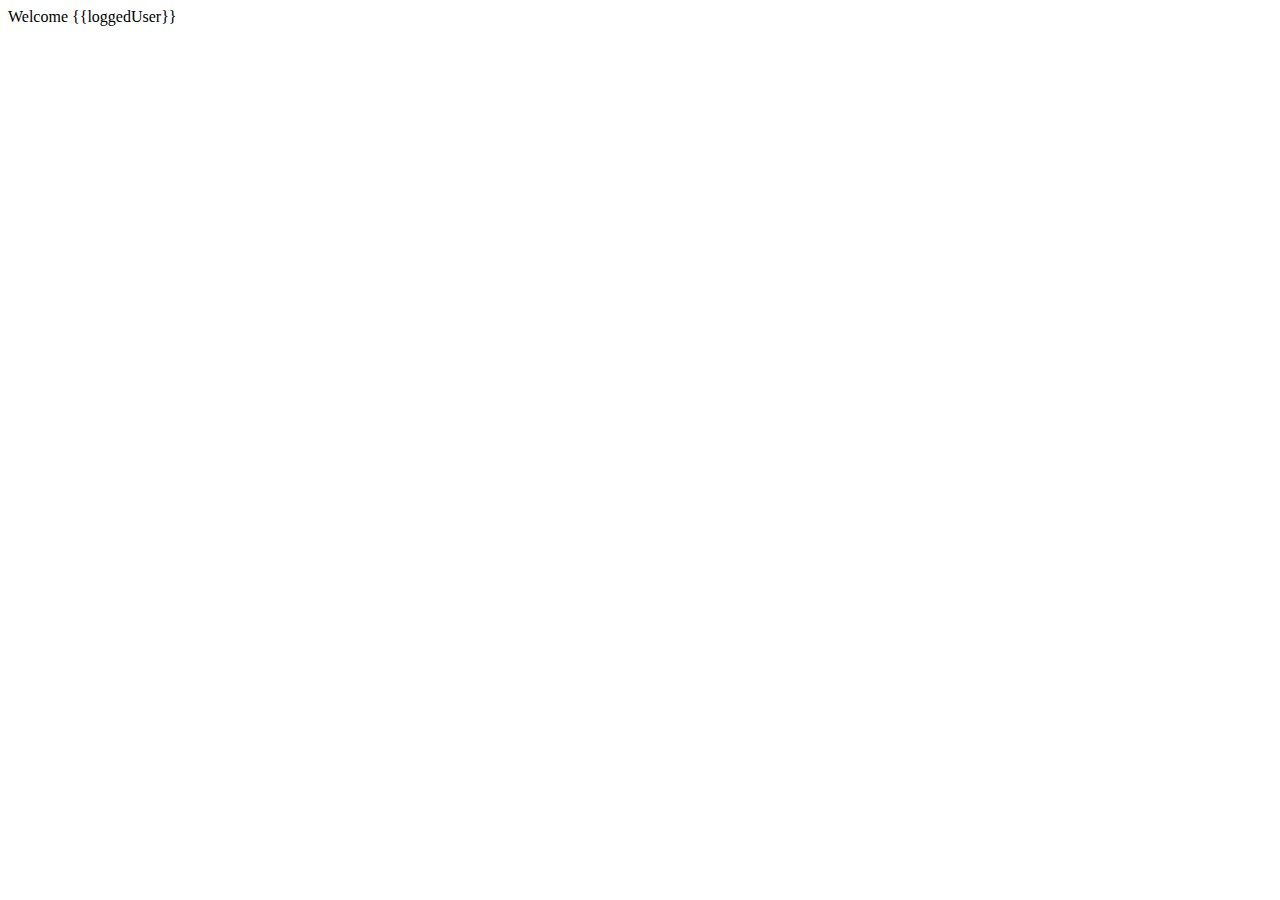
<file: app-manager-static/WebContent/html/home.html>
<!DOCTYPE html>
<html>
<head>
<meta charset="ISO-8859-1">
<title>Application Form</title>
</head>
<body>

	<div class="container">
		
			<div class="alert alert-success">Welcome {{loggedUser}}</div>
			
			<div class="panel-group">
				
				<div ng-include="'html/applicationForm.html'"></div>
				
				<div ng-include="'html/applicationDetails.html'"></div>
				
			</div>
		</div>
</body>
</html>
</file>
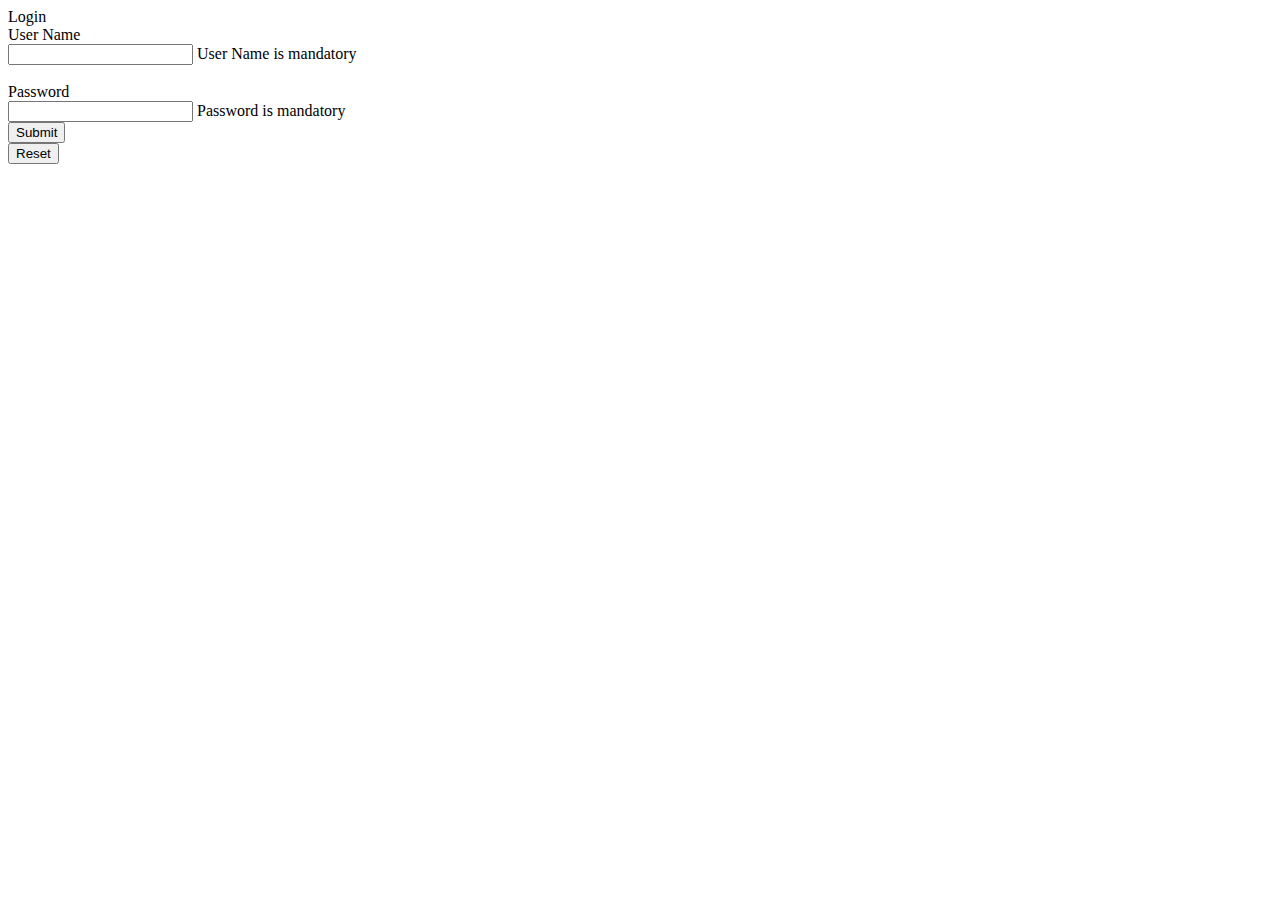
<file: app-manager-static/WebContent/html/login.html>
<!DOCTYPE html>
<html>
<head>
<title>Login</title>
</head>
<body>

	<div class="container">
			<div class="panel-group">
				<div class="panel panel-primary">
					<div class="panel-heading">Login</div>
					<div class="panel-body">
						<form name="loginForm" novalidate ng-model-options="{updateOn: 'blur'}" role="form">
							<div class="row">
								<div class="col-md-8">
									<div class="row">
										<div class="col-md-6">
											<label for="userName">User Name</label>
										</div>
										<div class="col-md-6">
											<input type="text" id="userName" ng-model="user.userName" required name="userName" class="form-control">
											<span class="formError" ng-show="loginForm.$submitted || loginForm.userName.$touched ">
												<span ng-show="loginForm.userName.$error.required">User Name is mandatory</span>
											</span>
										</div>
									</div> <br>
									<div class="row">
										<div class="col-md-6">
											<label for="password">Password</label>
										</div>
										<div class="col-md-6">
											<input type="password" id="password" ng-model="user.password" required name="password" class="form-control">
											<span class="formError" ng-show="loginForm.$submitted || loginForm.password.$touched ">
												<span ng-show="loginForm.password.$error.required">Password is mandatory</span>
											</span>
										</div>
									</div>
									<div class="row">
										<div class="col-md-4">
											<div class="col-md-6">
												<input type="submit" ng-click="login(user)" class="btn btn-primary">
											</div>
											<div class="col-md-6">
												<input type="reset" class="btn btn-primary">
											</div>
										</div>
									</div>
								</div>
							</div>
						</form>
					</div>
				</div>
			</div> 
		</div>
	
</body>
</html>
</file>
